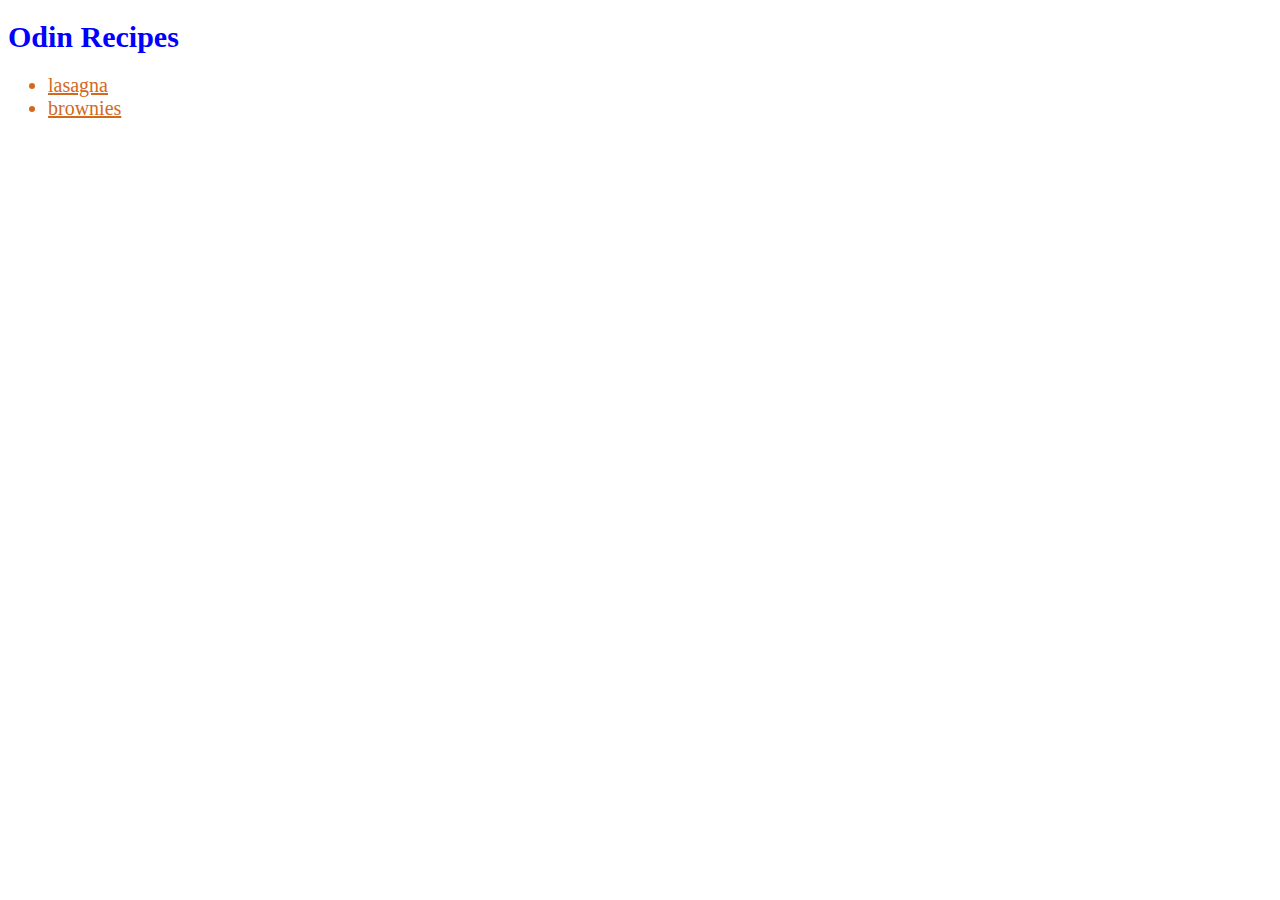
<file: index.html>
<!DOCTYPE html>
<html lang="en">
<head>
    <meta charset="UTF-8">
    <meta http-equiv="X-UA-Compatible" content="IE=edge">
    <meta name="viewport" content="width=device-width, initial-scale=1.0">
    <title>Odin Recipes</title>
    <link rel="stylesheet" href="style.css">
    
</head>
<body>
    <h1>Odin Recipes</h1>
    <ul>
        <li><a href="./recipes/lasagna.html">lasagna</a></li>
        <li><a href="./recipes/brownies.html">brownies</a></li>
    </ul>
</body>
</html>
</file>
<file: style.css>
/* format sfor my recipes */

h1 {
    font-size: 30px;
    color: blue;
    font-weight: bold;
}

li {
    font-family: 'Times New Roman', Times, serif;
    font-size: 20px;
    color: chocolate;
}

a {
    color: chocolate;
}
</file>
